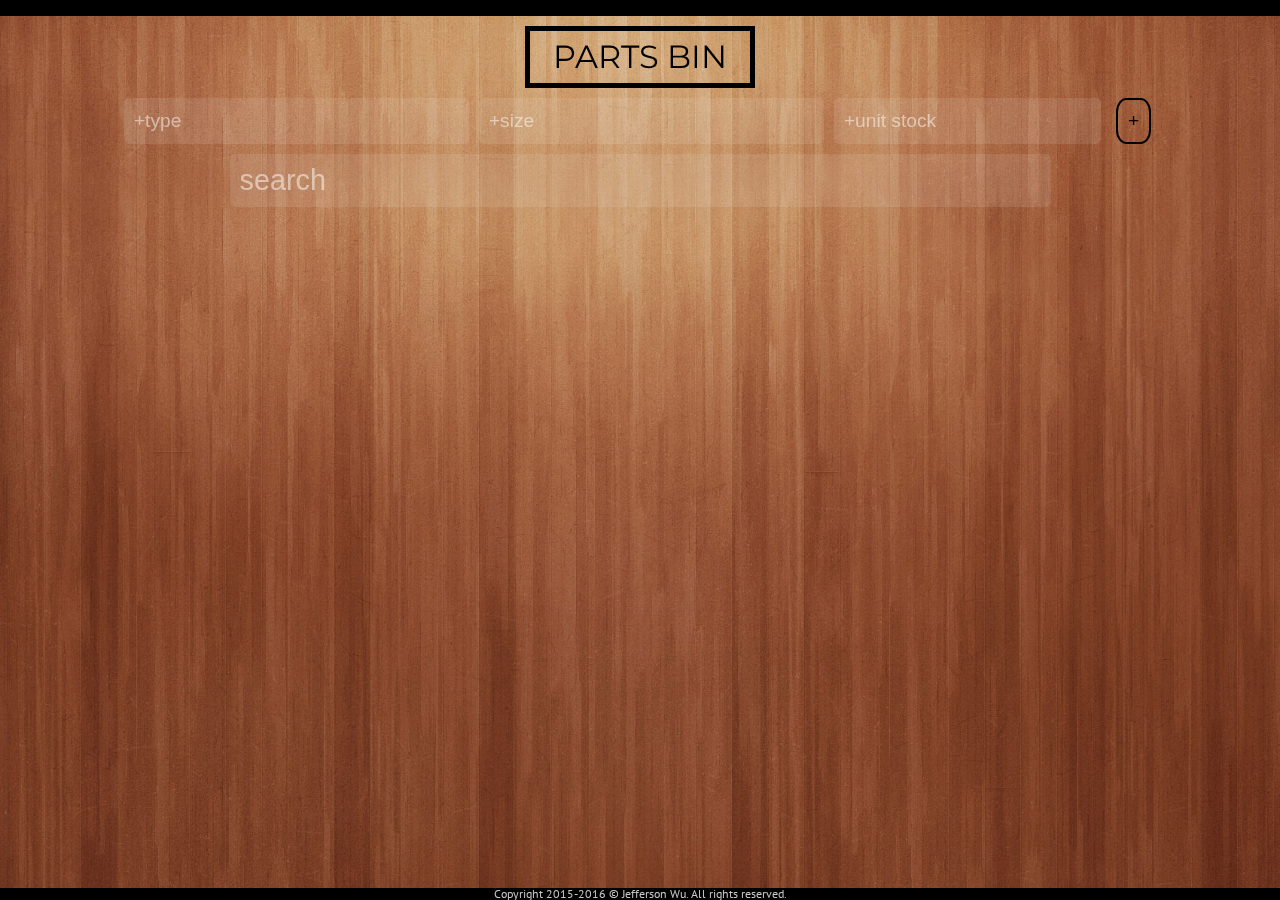
<file: www/index.html>
<!DOCTYPE html>

<html ng-app="PartsBinAppName">

    <head>
        <meta name="viewport" content="width=device-width, initial-scale=1, user-scalable=no">
        <!-- SCRIPTS-->
        <script src="lib/angular.min.js"></script>
        <script src="lib/angular-route.min.js"></script>
        <script src="lib/angular-modal-service.js"></script>
        <!--<script src="js/bins.js"></script>-->
        <script src="js/main.js"></script>
        <script src="js/controllers.js"></script>

        <!-- FONTS -->
        <link href='https://fonts.googleapis.com/css?family=PT+Sans:400,700' rel='stylesheet' type='text/css'>
        <link href='http://fonts.googleapis.com/css?family=Montserrat:400,700' rel='stylesheet' type='text/css'>
        <!-- STYLES -->
        <link rel="stylesheet" type="text/css" href="scss/style.css">
    </head>


    <body>

        <div id="navigation"></div>

        <!-- VIEW -->
        <div id="this_app_view" ng-view>
        </div>

    </body>



    <footer>
    Copyright 2015-2016 &copy; Jefferson Wu. All rights reserved.
    </footer>


</html>
</file>
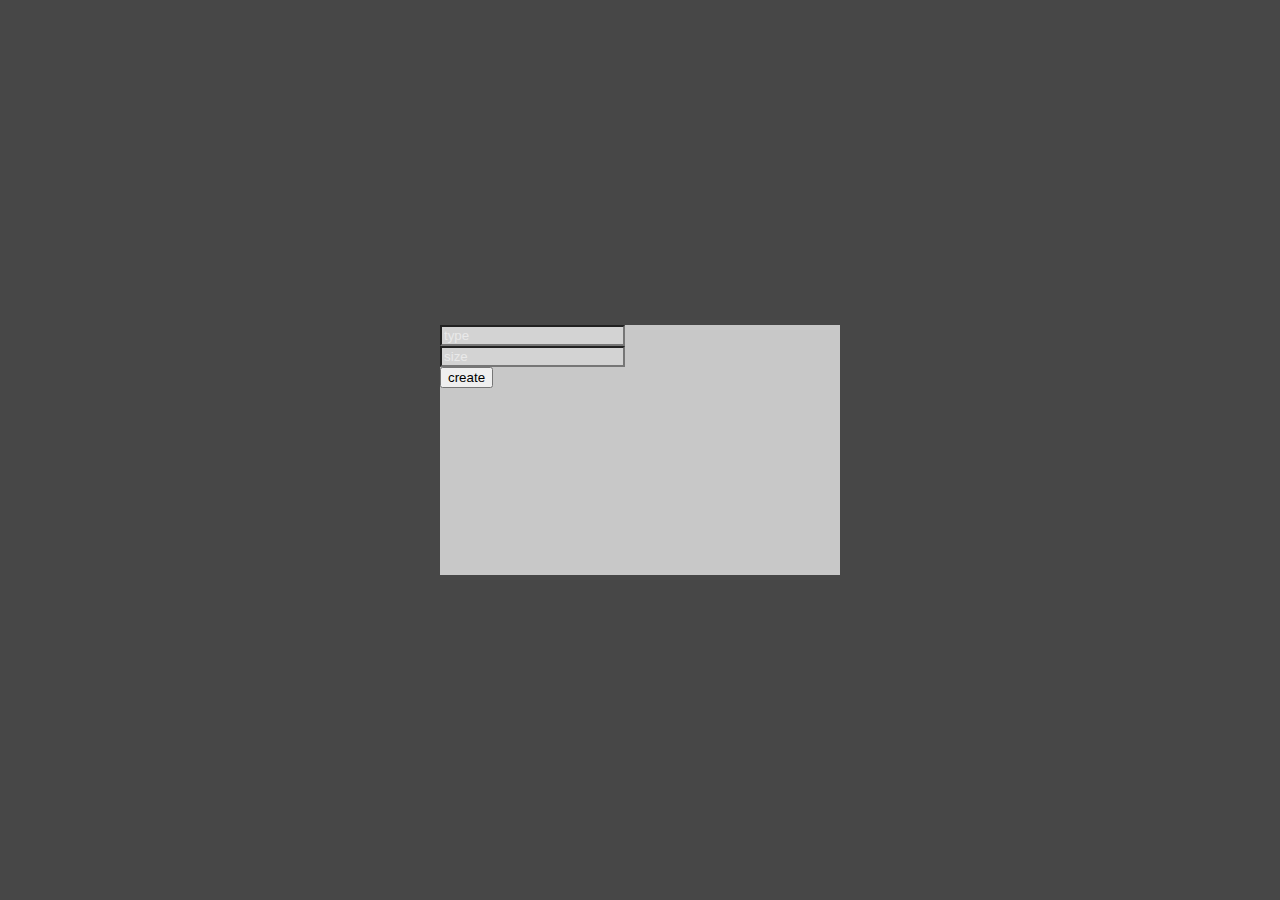
<file: www/dummy.html>
<!doctype html>
<html>
    <head>
        <link href='https://fonts.googleapis.com/css?family=PT+Sans:400,700' rel='stylesheet' type='text/css'>
        <link href='http://fonts.googleapis.com/css?family=Montserrat:400,700' rel='stylesheet' type='text/css'>
        <!-- STYLES -->
        <link rel="stylesheet" type="text/css" href="scss/style.css">

    </head>
    <body>
    <!-- HIDDEN MODAL -->
    <div class="modal2">
        <div class="modalbox2">
            <form>
                <input type="text" placeholder="type"><br/>
                <input type="text" placeholder="size"><br/>
                <button> create </button>
            </form>

        </div>
    </div>
    </body>
</html>
</file>
<file: www/scss/style.css>
/* http://meyerweb.com/eric/tools/css/reset/
   v2.0 | 20110126
   License: none (public domain)
*/
html, body, div, span, applet, object, iframe,
h1, h2, h3, h4, h5, h6, p, blockquote, pre,
a, abbr, acronym, address, big, cite, code,
del, dfn, em, img, ins, kbd, q, s, samp,
small, strike, strong, sub, sup, tt, var,
b, u, i, center,
dl, dt, dd, ol, ul, li,
fieldset, form, label, legend,
table, caption, tbody, tfoot, thead, tr, th, td,
article, aside, canvas, details, embed,
figure, figcaption, footer, header, hgroup,
menu, nav, output, ruby, section, summary,
time, mark, audio, video {
  margin: 0;
  padding: 0;
  border: 0;
  font-size: 100%;
  font: inherit;
  vertical-align: baseline; }

/* HTML5 display-role reset for older browsers */
article, aside, details, figcaption, figure,
footer, header, hgroup, menu, nav, section {
  display: block; }

body {
  line-height: 1; }

ol, ul {
  list-style: none; }

blockquote, q {
  quotes: none; }

blockquote:before, blockquote:after,
q:before, q:after {
  content: '';
  content: none; }

table {
  border-collapse: collapse;
  border-spacing: 0; }

* input:focus,
* select:focus,
* textarea:focus,
* button:focus {
  outline: none; }

html {
  -webkit-box-sizing: border-box;
  -ms-box-sizing: border-box;
  -o-box-sizing: border-box;
  box-sizing: border-box;
  font-size: 16px;
  font-family: "PT Sans", sans-serif;
  max-width: 100%;
  overflow-x: hidden; }

body {
  margin: 0 0 20px 0; }

h1 {
  font-size: 2em;
  font-family: "Montserrat", sans-serif; }

b {
  font-weight: 700; }

footer {
  position: fixed;
  bottom: 0;
  min-height: 1.0em;
  width: 100%;
  background: black;
  color: #c8c8c8;
  text-align: center;
  font-size: 0.75em; }

#navigation {
  position: relative;
  height: 1em;
  font-size: 1em;
  font-weight: 300;
  background: #141414; }
  #navigation ul li {
    display: inline; }
    #navigation ul li a {
      text-decoration: none; }
    #navigation ul li a:link {
      color: #c8c8c8; }
    #navigation ul li a:hover {
      color: red; }
    #navigation ul li a:active {
      color: green; }
    #navigation ul li a:visited {
      color: #c8c8c8; }

#parts_background {
  position: fixed;
  top: 0;
  background: url("../img/bg_lightwoodfloor_sm.jpg");
  background-repeat: no-repeat;
  background-size: cover;
  background-position: top;
  color: #141414;
  height: 100%;
  width: 100%;
  z-index: -1; }

#top_bar {
  position: fixed;
  top: 0;
  min-height: 1em;
  z-index: 5;
  width: 100%;
  background: black; }

#search_div {
  font-size: 1.2em;
  display: flex;
  justify-content: center;
  margin: 0 0 10px 0; }
  #search_div input {
    padding: 10px;
    font-size: 1.5em;
    background: rgba(255, 255, 255, 0.1);
    border-style: none;
    border-radius: 5px;
    color: black; }
  #search_div input:focus {
    outline: none; }
  #search_div .button {
    color: black;
    background: rgba(255, 255, 255, 0);
    border-radius: 30%;
    border-width: 2px;
    border-style: solid;
    border-color: black;
    margin-right: 10px; }

#create_new_div {
  font-size: 0.8em;
  display: flex;
  justify-content: center;
  margin: 0 0 10px 0; }
  #create_new_div input {
    padding: 10px;
    font-size: 1.5em;
    background: rgba(255, 255, 255, 0.1);
    border-style: none;
    border-radius: 5px;
    color: black;
    margin: 0 5px 0 5px; }
  #create_new_div input:focus {
    outline: none; }
  #create_new_div .parts_button {
    color: black;
    background: rgba(255, 255, 255, 0);
    border-radius: 30%;
    border-width: 2px;
    border-style: solid;
    border-color: black;
    margin-left: 10px;
    margin-right: 10px; }

::-webkit-input-placeholder {
  color: white;
  opacity: 0.5; }

:-moz-placeholder {
  /* Firefox 18- */
  color: white;
  opacity: 0.5; }

::-moz-placeholder {
  /* Firefox 19+ */
  color: white;
  opacity: 0.5; }

:-ms-input-placeholder {
  color: white;
  opacity: 0.5; }

.modal2 {
  display: flex;
  align-items: center;
  justify-content: center;
  position: fixed;
  top: 0px;
  width: 100%;
  height: 100%;
  background: rgba(10, 10, 10, 0.75); }

.modalbox2 {
  width: 400px;
  height: 250px;
  background: #c8c8c8; }
  .modalbox2 input {
    background: rgba(255, 255, 255, 0.2); }

.close_button {
  font-size: 2em;
  position: relative;
  top: -85px;
  left: 370px;
  z-index: 500; }

#bin_title {
  margin: 10px auto;
  padding: 10px;
  position: relative;
  border: 5px solid black;
  width: 200px;
  text-align: center; }

#bin_body {
  display: flex;
  flex-flow: row wrap;
  justify-content: center;
  margin: 0 0 1em 0; }

.large_numbers {
  position: relative;
  font-weight: 700;
  font-size: 3em; }

.bin {
  position: relative;
  padding: 10px;
  margin: 5px;
  width: 200px;
  height: 100px;
  border: 5px solid black; }

.bin_controls {
  position: relative;
  bottom: 0px;
  left: 0px; }

.bin_killer {
  position: relative;
  top: -108px;
  right: -185px; }

.stock_text {
  position: relative;
  bottom: 10px;
  left: 100px; }

.bin_button {
  color: black;
  background: rgba(255, 255, 255, 0);
  border-radius: 30%;
  border-width: 2px;
  border-style: solid;
  border-color: black;
  margin-left: 0px;
  margin-right: 0px; }

.ls-button {
  font-size: 24px; }

.ls-input {
  font-size: 24px; }

.ng-modal-overlay {
  /* A dark translucent div that covers the whole screen */
  position: absolute;
  z-index: 9999;
  top: 0;
  left: 0;
  width: 100%;
  height: 100%;
  background-color: #000000;
  opacity: 0.8; }

.ng-modal-dialog {
  /* A centered div above the overlay with a box shadow. */
  z-index: 10000;
  position: absolute;
  width: 50%;
  /* Default */
  /* Center the dialog */
  top: 50%;
  left: 50%;
  transform: translate(-50%, -50%);
  -webkit-transform: translate(-50%, -50%);
  -moz-transform: translate(-50%, -50%);
  background-color: #fff;
  box-shadow: 4px 4px 80px #000; }

.ng-modal-dialog-content {
  padding: 10px;
  text-align: left; }

.ng-modal-close {
  position: absolute;
  top: 3px;
  right: 5px;
  padding: 5px;
  cursor: pointer;
  font-size: 120%;
  display: inline-block;
  font-weight: bold;
  font-family: 'arial', 'sans-serif'; }

/*media.css, responsible for media queries*/
/* mobile state -- styles the screen, 'and' max-width */
/* tablet state -- styles the screen, 'and' min-width */
/* covers anything above 1024px */

/*# sourceMappingURL=style.css.map */
</file>
